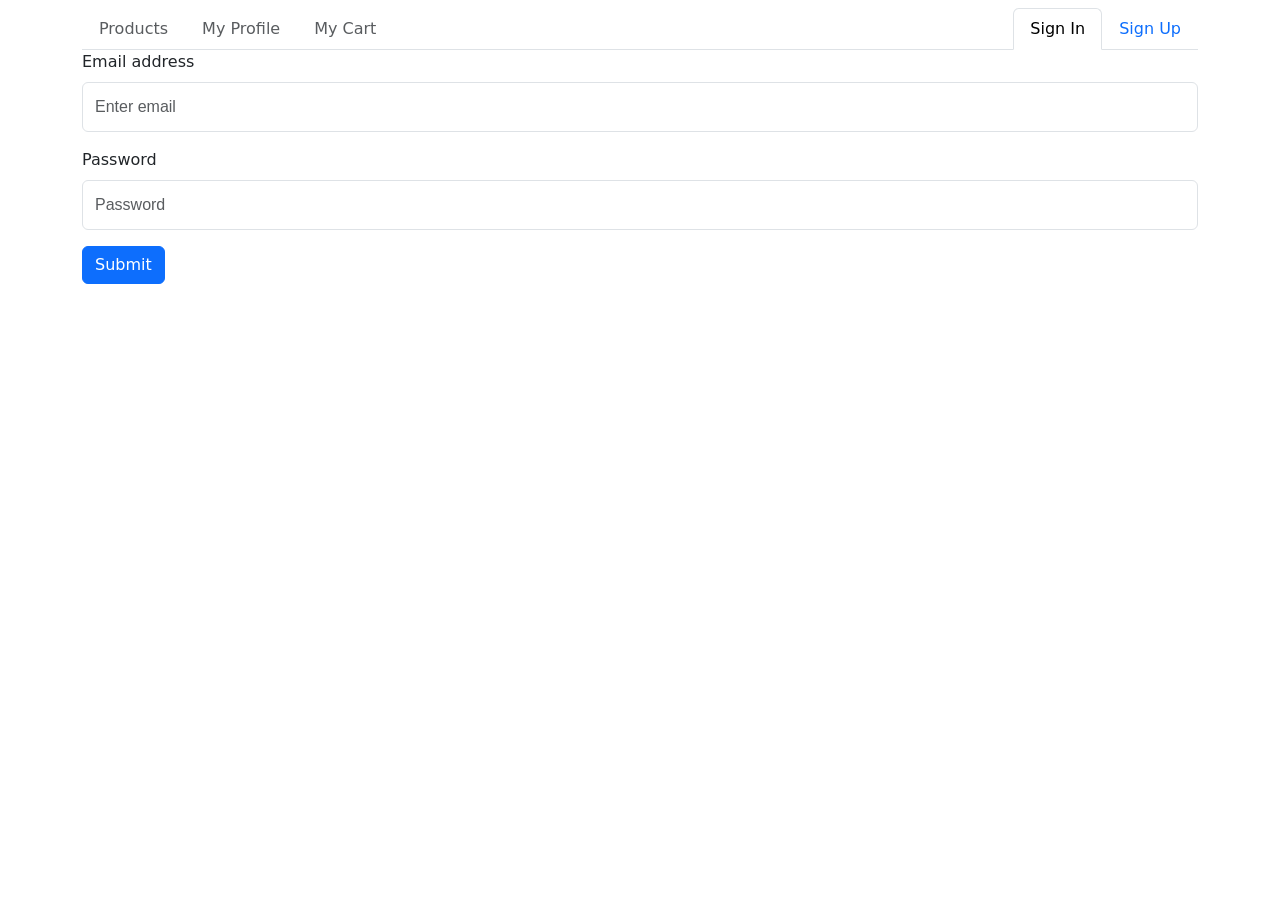
<file: src/main/webapp/index.html>
<!DOCTYPE html>
<html lang="en">

<head>
	<meta charset="UTF-8">
	<meta name="viewport" content="width=device-width, initial-scale=1.0">
	<title>Amazon</title>
	<link href="https://cdn.jsdelivr.net/npm/bootstrap@5.3.2/dist/css/bootstrap.min.css" rel="stylesheet">
	<link rel="stylesheet" href="style.css"> <!-- Add your CSS file here -->
</head>

<body>
	<div class="container">
		<div id="alert" class="alert-dismissible d-flex justify-content-between">
			<p id="alertMsg" hidden>
				<strong id="alertTitle">Success!</strong>
			</p>
			<a id="alertClose" href="#" class="close" data-dismiss="alert" aria-label="close" hidden>&times;</a>
		</div>

		<ul class="nav nav-tabs mt-2" id="myTab" role="tablist">
			<li class="nav-item" role="presentation">
				<button onclick="getProducts()" class="nav-link" id="feed-tab" data-bs-toggle="tab"
					data-bs-target="#feed-tab-pane" type="button" role="tab" aria-controls="feed-tab-pane"
					aria-selected="false" disabled>Products
				</button>
			</li>
			<li class="nav-item" role="presentation">
				<button class="nav-link" id="profile-tab" data-bs-toggle="tab" data-bs-target="#profile-tab-pane"
					type="button" role="tab" aria-controls="profile-tab-pane" aria-selected="false" disabled>
					My Profile
				</button>
			</li>
			<li class="nav-item" role="presentation">
				<button onclick="getCartItems()" class="nav-link" id="my-tweets-tab" data-bs-toggle="tab" data-bs-target="#my-tweets-tab-pane"
					type="button" role="tab" aria-controls="my-tweets-tab-pane" aria-selected="false" disabled>
					My Cart
				</button>
			</li>
			<li class="nav-item ms-auto" role="presentation">
				<button class="nav-link active" id="sign-in-tab" data-bs-toggle="tab" data-bs-target="#sign-in-tab-pane"
					type="button" role="tab" aria-controls="sign-in-tab-pane" aria-selected="true">
					Sign In
				</button>
			</li>
			<li class="nav-item" role="presentation">
				<button class="nav-link" id="sign-up-tab" data-bs-toggle="tab" data-bs-target="#sign-up-tab-pane"
					type="button" role="tab" aria-controls="sign-up-tab-pane" aria-selected="false">
					Sign Up
				</button>
			</li>
			<li class="nav-item" role="presentation">
				<button class="logout-btn" id="logout-tab" type="button" role="tab" aria-controls="logout-tab-pane"
					aria-selected="false" hidden onclick="logout()">Logout
				</button>
			</li>
		</ul>

		<div class="tab-content" id="myTabContent">
			<div class="tab-pane fade" id="feed-tab-pane" role="tabpanel" aria-labelledby="feed-tab" tabindex="0">
				<div class="wrapper">
					<div class="wrapper2">
						<div class="products">

							<ul id="productsList" class="list-group"></ul>

						</div>
					</div>
				</div>
			</div>
			<div class="tab-pane fade" id="profile-tab-pane" role="tabpanel" aria-labelledby="profile-tab" tabindex="0">
				PROFILE HERE
			</div>
			<div class="tab-pane fade" id="my-tweets-tab-pane" role="tabpanel" aria-labelledby="my-tweets-tab" tabindex="0">
				<div id="cartItems" class="cart-items">My Cart
					<div class="wrapper">
						<div class="wrapper2">
							<div class="products">
	
								<ul id="cartItems" class="list-group"></ul>
	
							</div>
						</div>
					</div>
				</div>
			</div>
			<div class="tab-pane fade show active" id="sign-in-tab-pane" role="tabpanel" aria-labelledby="sign-in-tab"
				tabindex="0">

				<div class="mb-3">
					<label for="signInEmail" class="form-label">Email address</label> <input type="email"
						class="form-control" id="signInEmail" aria-describedby="emailHelp" placeholder="Enter email"
						required>
				</div>
				<div class="mb-3">
					<label for="signInPassword" class="form-label">Password</label> <input type="password"
						class="form-control" id="signInPassword" placeholder="Password" required>
				</div>
				<button type="button" class="btn btn-primary" id="signInSubmit" onclick="signIn()">Submit</button>

			</div>
			<div class="tab-pane fade" id="sign-up-tab-pane" role="tabpanel" aria-labelledby="sign-up-tab" tabindex="0">

				<div class="mb-3">
					<label for="signUpName" class="form-label">User Name</label>
					<input type="text" class="form-control" id="signUpName" placeholder="Enter username" required>
				</div>
				<div class="mb-3">
					<label for="signUpEmail" class="form-label">Email address</label>
					<input type="email" class="form-control" id="signUpEmail" aria-describedby="emailHelp"
						placeholder="Enter email" required>
				</div>
				<div class="mb-3">
					<label for="signUpPassword" class="form-label">Password</label>
					<input type="password" class="form-control" id="signUpPassword" placeholder="Password" required>
				</div>
				<div class="mb-3">
					<label for="signUpConfirmPassword" class="form-label">Confirm Password</label>
					<input type="password" class="form-control" id="signUpConfirmPassword"
						placeholder="Confirm Password" required>
				</div>
				<div class="mb-3">
					<label for="signUpAddress" class="form-label">Address</label>
					<input type="text" class="form-control" id="signUpAddress" placeholder="Enter address" required>
				</div>
				<div class="mb-3">
					<label for="signUpMobile" class="form-label">Mobile</label>
					<input type="text" class="form-control" id="signUpMobile" placeholder="Enter mobile number"
						required>
				</div>

				<button type="button" class="btn btn-primary" id="signUpSubmit" onclick="signUp()">Submit</button>
			</div>
		</div>
	</div>

	<!-- Sign In Success Modal -->
	<div class="modal fade" id="signInSuccessModal" tabindex="-1" aria-labelledby="signInSuccessModalLabel"
		aria-hidden="true">
		<div class="modal-dialog">
			<div class="modal-content">
				<div class="modal-header">
					<h5 class="modal-title" id="signInSuccessModalLabel">Sign In
						Success</h5>
					<button type="button" class="btn-close" data-bs-dismiss="modal" aria-label="Close"></button>
				</div>
				<div class="modal-body">You have successfully signed in!</div>
				<div class="modal-footer">
					<button type="button" class="btn btn-secondary" data-bs-dismiss="modal">Close</button>
				</div>
			</div>
		</div>
	</div>

	<!-- Sign In Failure Modal -->
	<div class="modal fade" id="signInFailedModal" tabindex="-1" aria-labelledby="signInFailedModalLabel"
		aria-hidden="true">
		<div class="modal-dialog">
			<div class="modal-content">
				<div class="modal-header">
					<h5 class="modal-title" id="signInFailedModalLabel">Sign In
						Failed</h5>
					<button type="button" class="btn-close" data-bs-dismiss="modal" aria-label="Close"></button>
				</div>
				<div class="modal-body">Your email or password is incorrect.
					Please try again.
				</div>
				<div class="modal-footer">
					<button type="button" class="btn btn-secondary" data-bs-dismiss="modal">Close</button>
				</div>
			</div>
		</div>
	</div>
	<!-- Sign-up Success Modal -->
	<div class="modal fade" id="signupSuccessModal" tabindex="-1" aria-labelledby="signupSuccessModalLabel"
		aria-hidden="true">
		<div class="modal-dialog">
			<div class="modal-content">
				<div class="modal-header">
					<h5 class="modal-title" id="signupSuccessModalLabel">Sign Up
						Success</h5>
					<button type="button" class="btn-close" data-bs-dismiss="modal" aria-label="Close"></button>
				</div>
				<div class="modal-body">Congratulations! Your account has been
					created successfully.
				</div>
				<div class="modal-footer">
					<button type="button" class="btn btn-primary" data-bs-dismiss="modal">Close</button>
				</div>
			</div>
		</div>
	</div>

	<!-- Sign-up Fail Modal -->
	<div class="modal fade" id="signupFailModal" tabindex="-1" aria-labelledby="signupFailModalLabel"
		aria-hidden="true">
		<div class="modal-dialog">
			<div class="modal-content">
				<div class="modal-header">
					<h5 class="modal-title" id="signupFailModalLabel">Sign Up
						Failed</h5>
					<button type="button" class="btn-close" data-bs-dismiss="modal" aria-label="Close"></button>
				</div>
				<div class="modal-body">Sorry, we couldn't create your
					account. Please try again later.
				</div>
				<div class="modal-footer">
					<button type="button" class="btn btn-primary" data-bs-dismiss="modal">Close</button>
				</div>
			</div>
		</div>
	</div>

	<!-- Add to Cart Success Modal -->
	<div class="modal fade" id="addToCartSuccessModal" tabindex="-1" aria-labelledby="addToCartSuccessModalLabel"
		aria-hidden="true">
		<div class="modal-dialog">
			<div class="modal-content">
				<div class="modal-header">
					<h5 class="modal-title" id="addToCartSuccessModalLabel">Product Added to Cart</h5>
					<button type="button" class="btn-close" data-bs-dismiss="modal" aria-label="Close"></button>
				</div>
				<div class="modal-body">The product has been added to your cart successfully.</div>
				<div class="modal-footer">
					<button type="button" class="btn btn-primary" data-bs-dismiss="modal">Close</button>
				</div>
			</div>
		</div>
	</div>

	<!-- Add to Cart Fail Modal -->
	<div class="modal fade" id="addToCartFailModal" tabindex="-1" aria-labelledby="addToCartFailModalLabel"
		aria-hidden="true">
		<div class="modal-dialog">
			<div class="modal-content">
				<div class="modal-header">
					<h5 class="modal-title" id="addToCartFailModalLabel">Failed to Add Product to Cart</h5>
					<button type="button" class="btn-close" data-bs-dismiss="modal" aria-label="Close"></button>
				</div>
				<div class="modal-body">Sorry, we couldn't add the product to your cart. Please try again later.</div>
				<div class="modal-footer">
					<button type="button" class="btn btn-primary" data-bs-dismiss="modal">Close</button>
				</div>
			</div>
		</div>
	</div>


	<!-- Include jQuery -->
	<script src="https://ajax.googleapis.com/ajax/libs/jquery/3.5.1/jquery.min.js"></script>
	<!-- Include Bootstrap JS -->
	<script src="https://cdn.jsdelivr.net/npm/bootstrap@5.3.2/dist/js/bootstrap.bundle.min.js"></script>
	<!-- Include Your Main Script -->
	<script src="main.js"></script>
</body>

</html>
</file>
<file: src/main/webapp/style.css>
.my-img {
	width: 25px;
	height: auto;
}

html {
	--main-post-border-radius: 15px;
	--main-post-border: 1px solid #c9c9c9;
	--main-post-font-size: 16px;
	--custom-blue: #005dff;
	--custom-box-shadow: 0 1px 3px rgba(0, 0, 0, 0.12), 0 1px 2px
		rgba(0, 0, 0, 0.24);
	--web-font: Open Sans, Arial, Helvetica, sans-serif;
	font-family: var(--web-font);
}

.wrapper {
	margin: 20px;
}

.wrapper2 {
	margin: auto;
	max-width: 1000px;
}

.all-posts {
	/* Create a CSS grid */
	display: grid;
	grid-template-columns: 1fr;
	grid-gap: 10px;
	max-width: 1600px;
}

.main-post {
	background-color: white;
	border-radius: var(--main-post-border-radius);
	margin: auto;
	min-width: 200px;
	width: 100%;
	max-width: 600px;
	box-shadow: var(--custom-box-shadow);
}

.header-post>div {
	padding: 1em;
}

.header-post>div>.material-icons {
	float: right;
	font-size: 25px;
}

.picture-post {
	display: inline-block;
	border-radius: 100px;
	background-color: var(--custom-blue);
	color: white;
	width: 50px;
	height: 50px;
	text-decoration: none;
	outline: none;
}

.picture-post:focus {
	box-shadow: inset 0 1px 0px 6px rgba(0, 0, 0, 0.12), inset 0 1px 2px 4px
		rgba(0, 0, 0, 0.24);
}

.name-date-post {
	/* Create an inline CSS grid */
	display: inline-grid;
	margin-left: 10px;
	/* And a 10px gap between the elements */
	grid-gap: 10px;
	/* Grid row height */
	grid-auto-rows: 15px;
	/* Map the elements to the row */
	grid-template-areas: "name" "date";
}

.name-post {
	/* Map the div to it's right place */
	grid-area: name;
	text-align: left;
	text-decoration: none;
	color: black;
	outline: none;
}

.name-post:hover {
	text-decoration: underline;
}

.name-post:focus {
	text-decoration: underline;
}

.date-post {
	/* Map the div to it's right place */
	grid-area: date;
	text-align: left;
	color: grey;
}

.content-post {
	padding: 15px;
	font-size: 19px;
	border-bottom: var(--main-post-border);
	border-top: var(--main-post-border);
	word-wrap: break-word;
}

.hashtag:before {
	content: "#";
}

.hashtag {
	color: dodgerblue;
	text-decoration: none;
	outline: none;
}

.hashtag:hover {
	color: dodgerblue;
	text-decoration: underline;
}

.hashtag:focus {
	color: dodgerblue;
	text-decoration: underline;
}

.person:before {
	content: "@";
}

.person {
	color: dodgerblue;
	text-decoration: none;
	outline: none;
}

.person:hover {
	color: dodgerblue;
	text-decoration: underline;
}

.person:focus {
	color: dodgerblue;
	text-decoration: underline;
}

.bottom-post {
	/* Create a CSS grid */
	display: grid;
	/* And a 10px gap between the elements */
	grid-gap: 0;
	/* Grid row height */
	grid-auto-rows: 50px;
	/* Map the elements to the row */
	grid-template-areas: "like comment share";
}

.bottom-post>div {
	/*border: 0;*/
	border-radius: 0px;
	padding-left: 0.5em;
	padding-right: 0.5em;
	padding-top: 0.8em;
	padding-bottom: 0;
	text-align: center;
	color: #333333;
	font-weight: 400;
	font-size: var(--main-post-font-size);
}

.bottom-post>div>.material-icons {
	font-size: var(--main-post-font-size);
}

.bottom-post>div:hover {
	/* Text color of the element */
	color: var(--custom-blue);
	background: #f7f7f7;
}

.bottom-post>div:first-child {
	border-radius: 0 0 0 var(--main-post-border-radius);
	border-right: var(--main-post-border);
}

.bottom-post>div:last-child {
	border-radius: 0 0 var(--main-post-border-radius) 0;
	border-left: var(--main-post-border);
}

.like-post {
	/* Map the div to it's right place */
	grid-area: like;
}

.like-post:after {
	/* Text that should be displayed */
	content: " LIKE";
}

.comment-post {
	/* Map the div to it's right place */
	grid-area: comment;
}

.comment-post:after {
	/* Text that should be displayed */
	content: " COMMENT";
}

.share-post {
	/* Map the div to it's right place */
	grid-area: share
}

.share-post:after {
	/* Text that should be displayed */
	content: " SHARE";
}

.main-form {
	background-color: white;
	border-radius: var(--main-post-border-radius);
	margin: 10px;
	box-shadow: var(--custom-box-shadow);
}

.form-wrapper {
	margin: 20px;
	padding-top: 20px;
	padding-bottom: 20px;
}

.form-wrapper>.input {
	font-size: 20px;
	margin: 5px;
	padding: 5px;
	font-family: Open Sans, Arial, Helvetica, sans-serif;
	border-radius: 15px;
	border: 1px solid;
	box-shadow: var(--custom-box-shadow);
	outline: none;
}

.form-control {
	font-family: Open Sans, Arial, Helvetica, sans-serif;
	width: 100%;
	min-height: 50px;
	box-shadow: none;
	height: auto;
	font-size: 16px;
	max-width: 100%;
	min-width: 100%;
	resize: none;
}

.form-control-name {
	font-family: Open Sans, Arial, Helvetica, sans-serif;
	width: 100%;
	border: none;
	border-radius: 0;
	box-shadow: none;
	height: auto;
	font-size: 16px;
	outline: none;
}

.submit-button {
	background: #000000;
	color: white;
	border: 0;
	border-radius: 10px;
	padding: 5px;
	padding-left: 15px;
	padding-right: 15px;
	outline: none;
}

.submit-button:hover {
	background: var(--custom-blue);
	cursor: pointer;
}

.submit-button:focus {
	background: var(--custom-blue);
}

textarea:required:valid {
	color: var(--custom-blue);
}

input:required:valid {
	color: var(--custom-blue);
}

nav {
	width: 100%;
	color: black;
	background: white;
	font-weight: bold;
	letter-spacing: 0.025em;
	box-shadow: var(--custom-box-shadow);
	text-align: center;
}

nav ul {
	margin: 0;
	padding: 0;
}

nav ul li {
	display: inline-block;
	padding: 0 3em;
	line-height: 3em;
	font-size: 18px;
}

nav ul li:hover>a {
	color: white;
}

nav a:focus {
	color: var(--custom-blue);
}

nav ul li:hover {
	background: var(--custom-blue);
	color: white;
	cursor: pointer;
}

.right {
	float: right;
}

.menu {
	font-size: 16px !important;
	margin-right: 10px;
}

nav a {
	text-decoration: none;
	outline: none;
	color: black;
}

.tweet-card {
    display: flex;
    flex-direction: column;
    background-color: #fff;
    border: 1px solid #ccc;
    border-radius: 10px;
	align-self: center;
    padding: 15px;
    width: 400px;
    box-shadow: 0 2px 4px rgba(0, 0, 0, 0.1);
    margin: 10px;
}

.tweet-header {
	display: flex;
	align-items: center;
}

.user-avatar {
    width: 40px;
    height: 40px;
    border-radius: 50%;
    margin-right: 10px;
}

.user-avatar img {
    width: 100%;
    height: auto;
}

.user-info {
	flex-grow: 1;
}

.user-name {
	font-weight: bold;
}

.tweet-content {
    display: flex;
    flex-direction: column;
}

.tweet-actions {
	display: flex;
	justify-content: space-between;
	margin-top: 10px;
}

.action-button {
	color: #555;
	cursor: pointer;
}

.action-button:hover {
	color: #1da1f2;
}

.my-img {
	width: 95px;
	height: auto;
}


.my-tweet-card {
    display: flex;
    flex-direction: column;
    background-color: #fff;
    border: 1px solid #ccc;
    border-radius: 10px;
	align-self: center;
    padding: 15px;
    width: 400px;
    box-shadow: 0 2px 4px rgba(0, 0, 0, 0.1);
    margin: 10px;
}

.my-user-avatar {
    width: 40px;
    height: 40px;
    border-radius: 50%;
    margin-right: 10px;
    flex-shrink: 0; /* Prevent avatar from shrinking */
}

.my-user-avatar img {
    width: 100%;
    height: auto;
}

.my-tweet-body {
    flex-grow: 1; /* Expand to fill remaining space */
    padding: 15px;
}


.my-user-name {
	
    font-weight: bold;
    margin: 0; /* Remove default margin */
}

.my-tweet-content {
    margin-top: 10px;
}

.my-tweet-likes {
    font-size: 14px;
}

.my-delete-button {
    background-color: #dc3545;
    color: #fff;
    border: none;
    border-radius: 5px;
    padding: 5px 10px;
    cursor: pointer;
    outline: none;
}

.my-delete-button:hover {
    background-color: #c82333;
}
</file>
